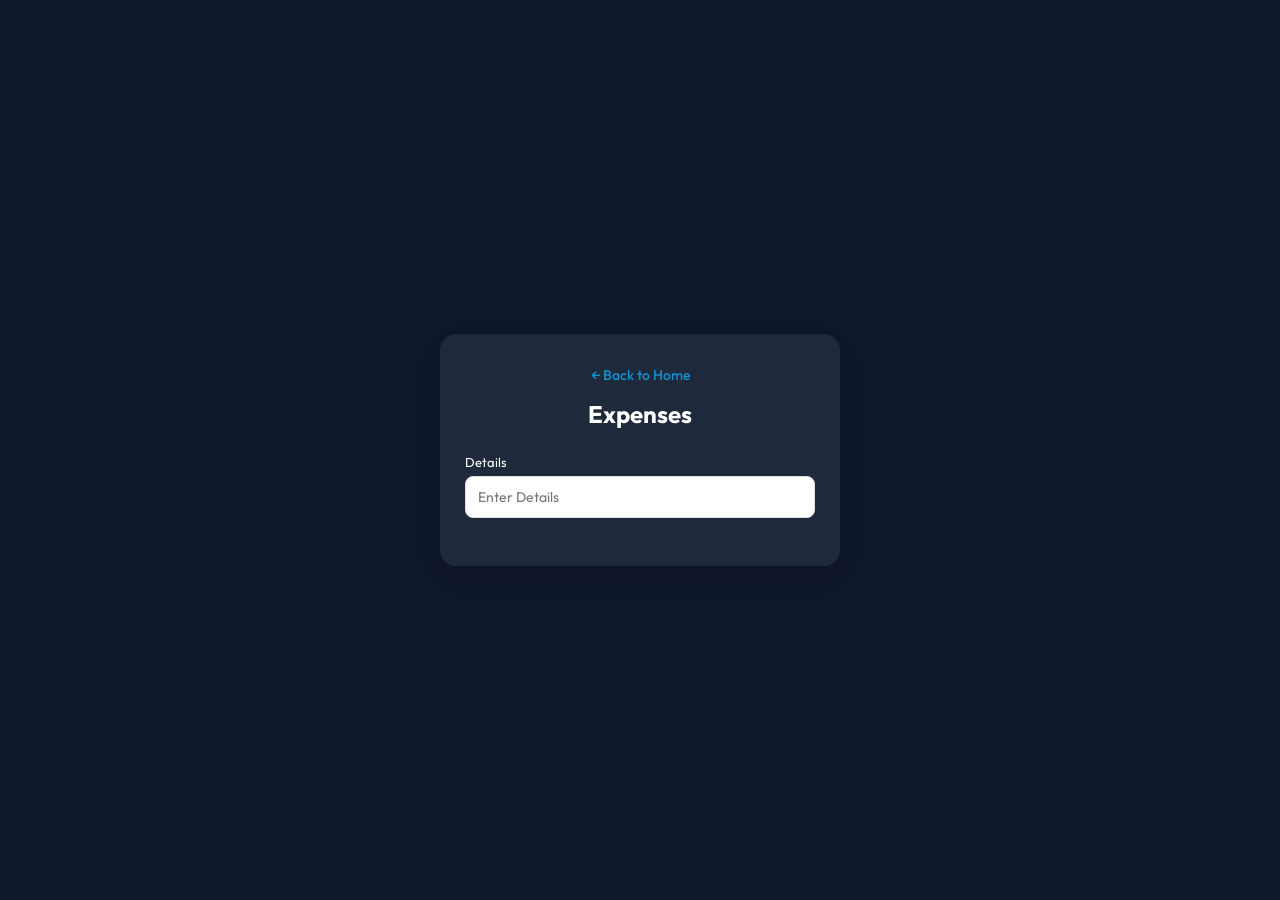
<file: expenses.html>
<!DOCTYPE html>
<html>
<head>
    <title>Expenses</title>
    <meta name="viewport" content="width=device-width, initial-scale=1.0">
    <link rel="stylesheet" href="expenses.css">
</head>
<body>

    <div class="container">

        <a href="index.html" class="back">← Back to Home</a>

        <h2>Expenses</h2>

        <!-- Details -->
        <div class="field">
            <label>Details</label>
            <input type="text" id="details" placeholder="Enter Details" />
        </div>

        <!-- Amount -->
        <div class="field hidden" id="amountBox">
            <label>Amount</label>
            <input type="text" id="amount" placeholder="Enter Amount" />
        </div>

        <!-- Save Button -->
        <div class="saveBox hidden" id="saveBox">
            <button id="saveBtn">Save</button>
        </div>

        <p id="status"></p>

    </div>

    <script src="expenses.js"></script>

</body>
</html>
</file>
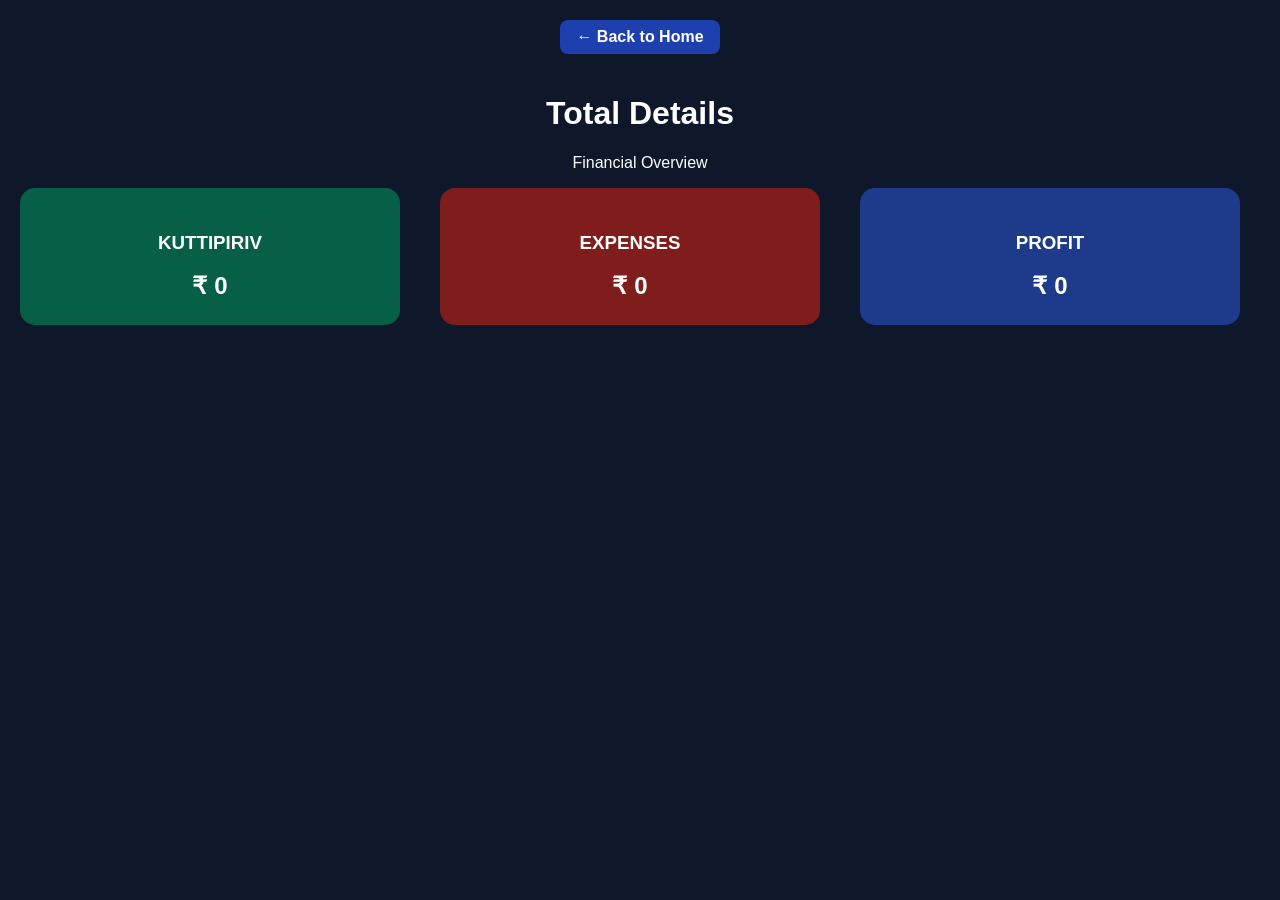
<file: total_details.html>
<!DOCTYPE html>
<html lang="en">

<head>
    <meta charset="UTF-8">
    <title>Total Details - Club Tracker</title>
    <meta name="viewport" content="width=device-width, initial-scale=1.0">
    <link rel="stylesheet" href="total_details.css">
</head>

<body>

    <!-- Back to Home button -->
    <a href="index.html" class="back-button">← Back to Home</a>

    <header>
        <h1>Total Details</h1>
        <p class="subtitle">Financial Overview</p>
    </header>

    <main class="container">

        <div class="boxes">

            <div class="box green">
                <h3>KUTTIPIRIV</h3>
                <p id="kuttipiriv">₹ 0</p>
            </div>

            <div class="box red">
                <h3>EXPENSES</h3>
                <p id="expenses">₹ 0</p>
            </div>

            <div class="box blue">
                <h3>PROFIT</h3>
                <p id="profit">₹ 0</p>
            </div>

        </div>

    </main>

    <script src="total_details.js"></script>
</body>
</html>
</file>
<file: expenses.css>
/* ===== Google Font ===== */
@import url('https://fonts.googleapis.com/css2?family=Outfit:wght@300;400;600;700&display=swap');

/* ===== Root Colors ===== */
:root {
    --primary: #1690cd;
    --primary-dark: #3e8e41;
    --bg: #0f172a;
    --card: #1e293b;
    --text: white;
    --light: white;
    --border: #e0e0e0;
}

/* ===== Global Reset ===== */
* {
    margin: 0;
    padding: 0;
    box-sizing: border-box;
    font-family: 'Outfit', sans-serif;
}

body {
    background: var(--bg);
    display: flex;
    justify-content: center;
    align-items: center;
    min-height: 100vh;
}

/* ===== Main Card ===== */
.container {
    width: 95%;
    max-width: 400px;
    background: var(--card);
    padding: 30px 25px;
    border-radius: 16px;
    box-shadow: 0 10px 25px rgba(0, 0, 0, 0.08);
    text-align: center;
    position: relative;
}

/* ===== Back Button ===== */
.back {
    display: inline-block;
    margin-bottom: 15px;
    font-size: 14px;
    text-decoration: none;
    color: var(--primary);
    font-weight: 500;
    transition: 0.3s ease;
}

.back:hover {
    color: var(--primary-dark);
}

/* ===== Heading ===== */
h2 {
    margin-bottom: 25px;
    font-weight: 700;
    color: var(--text);
}

/* ===== Fields ===== */
.field {
    text-align: left;
    margin-bottom: 18px;
    transition: 0.3s ease;
}

.field label {
    font-size: 13px;
    color: var(--light);
    margin-bottom: 6px;
    display: block;
}

.field input {
    width: 100%;
    padding: 11px 12px;
    border-radius: 8px;
    border: 1px solid var(--border);
    font-size: 14px;
    outline: none;
    transition: 0.2s ease;
}

.field input:focus {
    border-color: var(--primary);
    box-shadow: 0 0 5px rgba(76, 175, 80, 0.2);
}

/* ===== Save Button Box ===== */
.saveBox {
    margin-top: 10px;
}

/* ===== Button ===== */
button {
    width: 100%;
    padding: 12px;
    border-radius: 8px;
    border: none;
    background: var(--primary);
    color: white;
    font-size: 14px;
    font-weight: 600;
    cursor: pointer;
    transition: 0.3s ease;
}

button:hover {
    background: var(--primary-dark);
    transform: translateY(-2px);
}

/* ===== Status Message ===== */
#status {
    margin-top: 15px;
    font-size: 13px;
    font-weight: 500;
    color: var(--primary);
}

/* ===== Hidden Class ===== */
.hidden {
    display: none;
}

/* ===== Responsive ===== */
@media (max-width: 480px) {
    .container {
        padding: 20px;
    }
}
</file>
<file: total_details.css>
body {
    
    font-family: Arial, sans-serif;
    background: #0f172a;
    color: white;
    text-align: center;
    margin: 0;
    padding: 20px;
    box-sizing: border-box;
}

h2 {
    margin-top: 0;
    margin-bottom: 30px;
}

.boxes {
    display: grid;
    gap: 20px;
    justify-content: center; /* center the grid horizontally */
    grid-template-columns: repeat(auto-fit, minmax(220px, 1fr)); /* wider boxes in a row */
}

.box {
    text-align: center;
    width: 330px;   /* increased width */
    padding: 25px;  /* slightly more padding */
    border-radius: 15px;
}

.green { background: #065f46; }
.red { background: #7f1d1d; }
.blue { background: #1e3a8a; }

.box p {
    font-size: 1.5rem; 
    font-weight: bold;
    margin: 0;
}

.back-button {
    display: inline-block;
    margin-bottom: 20px;
    padding: 8px 16px;
    background-color: #1e40af; /* blue button */
    color: white;
    text-decoration: none;
    border-radius: 8px;
    font-weight: bold;
    transition: background 0.3s;
}

.back-button:hover {
    background-color: #2563eb; /* lighter blue on hover */
}
</file>
